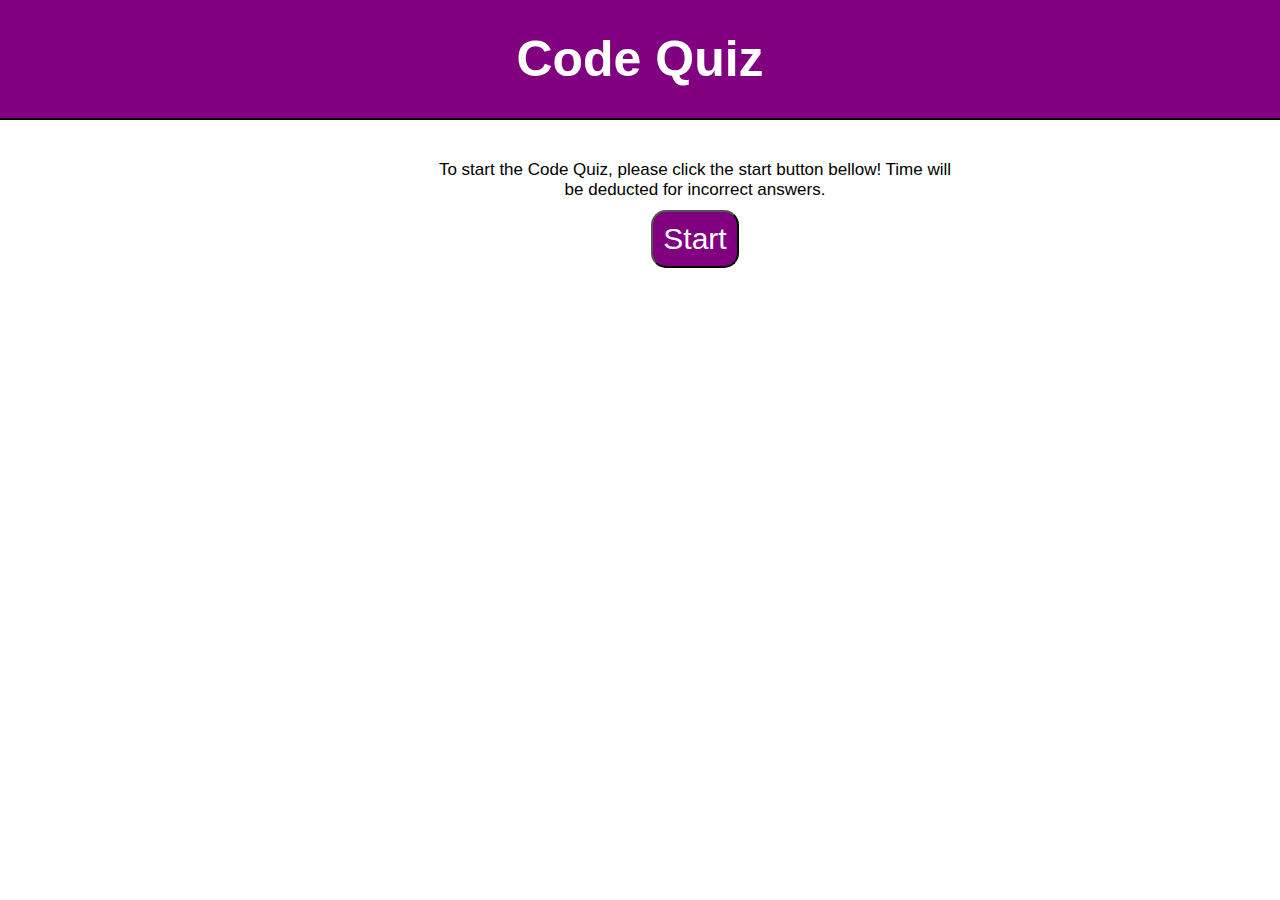
<file: index.html>
<!DOCTYPE html>
<html lang="en">

<head>
  <meta charset="UTF-8" />
  <meta name="viewport" content="width=device-width, initial-scale=1.0" />
  <link rel="stylesheet" href="./assets/css/style.css">
  <title>Code Quiz SMM</title>
</head>

<body>
  <header>
    <h1>Code Quiz</h1>
  </header>

  <div class="container">
    <h2 id="timer-title" class="timer-title"></h2>
    <div id="timer"></div>

    <div id="question"></div>

    <ul id="option-list"></ul>

    <div id="question-result"></div>

    <div id="end-game" class="hide">
      <div class="button-container">
        <p class="high-score-screen">Score: <span id="score-number"></span></p>
        <p class="initials-text-box">Enter initials: <input type="text" id="initials" /></p>
        <button class="button-score">Save</button>
      </div>
      <div class="link-container">
        <a href="./highscores.html" class="high-scores-link">High Score Page</a>
      </div>
    </div>

  </div>

  <script src="./assets/js/script.js"></script>
</body>

</html>
</file>
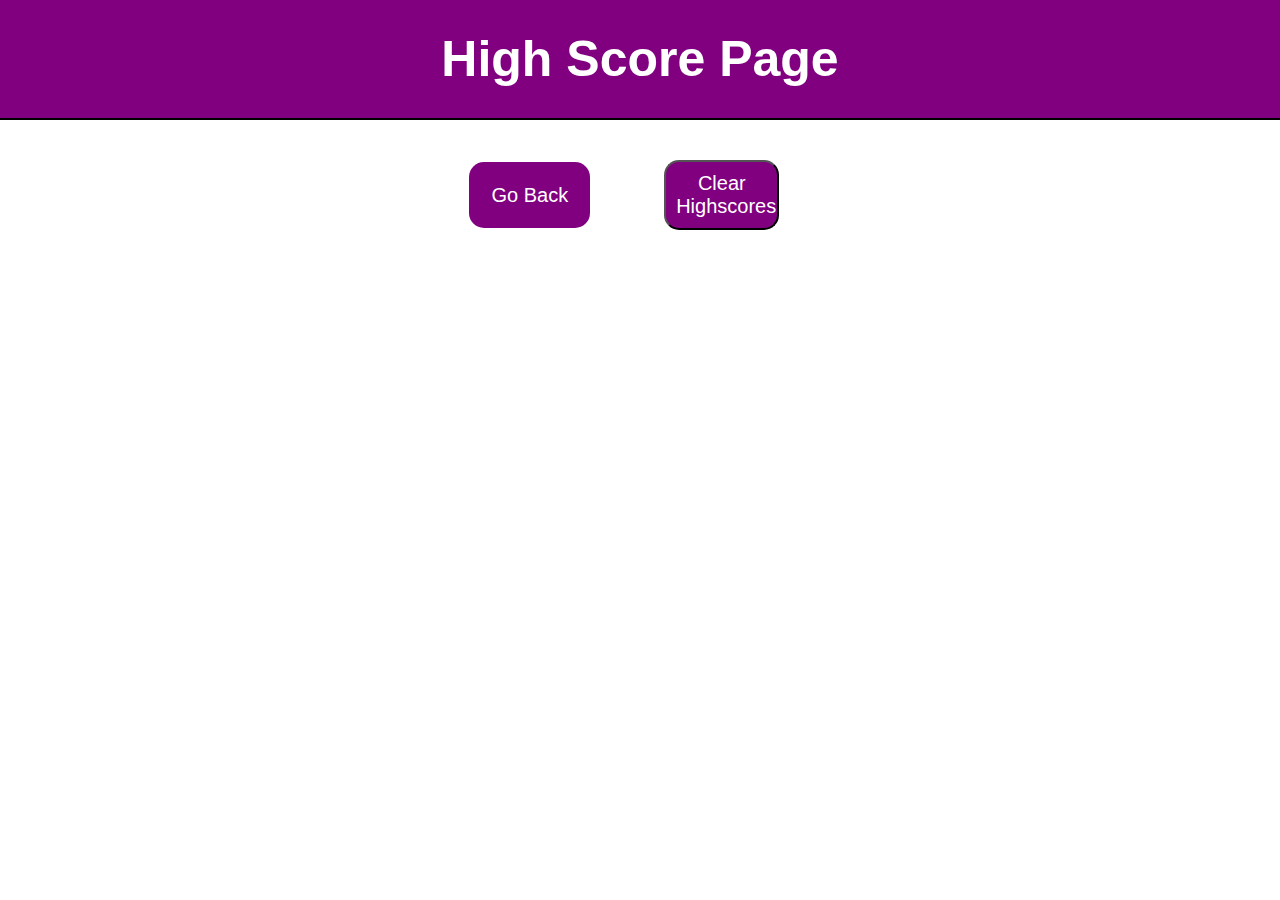
<file: highscores.html>
<!DOCTYPE html>
<html lang="en">

<head>
    <meta charset="UTF-8">
    <meta http-equiv="X-UA-Compatible" content="IE=edge">
    <meta name="viewport" content="width=device-width, initial-scale=1.0">
    <link rel="stylesheet" href="./assets/css/highscores.css">
    <title>High Score Page</title>
</head>

<body>
    <header>
        <h1>High Score Page</h1>
    </header>

    <div id="high-scores">
        <ul id="high-score-list"></ul>
        <div id="go-back">
            <a href="index.html" id="go-back-link">Go Back</a>
        </div>
        <div id="clear">
            <button id="clear-score">Clear Highscores</button>
        </div>
    </div>

    <script src="./assets/js/highscores.js"></script>
</body>

</html>
</file>
<file: assets/css/style.css>
* {
    margin: 0;
    padding: 0;
    box-sizing: border-box;
}

body {
    background-color: white;
    font-family: Verdana, Geneva, Tahoma, sans-serif;
    overflow-x: hidden;
}

header {
    padding: 30px 35px;
    border-bottom: 2px solid black;
    background-color: purple;
    display: flex;
    flex-wrap: wrap;
    position: -webkit-sticky;
    position: sticky;
    top: 0;
    z-index: 999;
    
}

header h1 {
    text-align: center;
    margin: 0 auto;
    font-size: 50px;
    color: white;
}

.container {
    width: 50%;
    margin: 30px auto;
    display: flex;
    flex-wrap: column;
    justify-content: space-between;
    align-items: center;

}

.paragraph-container {
    margin: 0 auto;
    text-align: center;
}

.paragraph {
    font-size: 17px;
    padding: 10px 5px;
}


.start-btn {
    background-color: purple;
    padding: 10px;
    font-size: 30px;
    color: white;
    border-radius: 15px;
    margin: 0 auto;
}

.start-btn:hover {
    background: #cc00ff;
    color: white;
}

#timer {
    font-size: 20px;
    font-weight: bold;
    padding: 25px;
}

#timer-title{
    font-size: 26px;
    font-weight: bold;
    padding: 10px 0px;
}

#question {
    padding: 30px 30px;
    font-size: 20px;
}

.question-options {
    background-color: purple;
    padding: 10px;
    font-size: 25px;
    color: white;
    border-radius: 15px;
    margin: 0 auto;
    border: black solid;
}

.question-options:hover {
    background: #cc00ff;
    color: white;
}

.correct {
    background-color: purple;
    font-size: 25px;
    color: white;
    border-radius: 15px;
    margin: 0 auto;
}


.button-container, .link-container{
    text-align: center;
    padding: 15px;
    margin: 0 auto;
}

.high-score-screen {
   font-size: 30px;
   font-weight: bold;
   padding: 15px;
}

.initials-text-box {
    padding: 10px;
    font-size: 20px;
}

#initials {
    font-size: 20px;
    border-radius: 15px;
    margin: 0 auto;
}

.button-score {
    background-color: purple;
    padding: 10px 10px;
    font-size: 20px;
    color: white;
    border-radius: 15px;
    margin: 0 auto;
    width: 45%;
}

.button-score:hover, .high-scores-link:hover {
    background: #cc00ff;
    color: white;
}

.high-scores-link {
    text-decoration: none;
    background-color: purple;
    padding: 13px;
    font-size: 20px;
    color: white;
    border-radius: 15px;
    margin: 20px auto;
    width: 100%;
    border: black solid 2px;
}

.hide {
    display: none;
}
</file>
<file: assets/css/highscores.css>
* {
    margin: 0;
    padding: 0;
    box-sizing: border-box;
}

body {
    background-color: white;
    font-family: Verdana, Geneva, Tahoma, sans-serif;
    overflow-x: hidden;
}

header {
    padding: 30px 35px;
    border-bottom: 2px solid black;
    background-color: purple;
    display: flex;
    flex-wrap: wrap;
    position: -webkit-sticky;
    position: sticky;
    top: 0;
    z-index: 999;
}

header h1 {
    text-align: center;
    margin: 0 auto;
    font-size: 50px;
    color: white;
}

#high-scores {
    width: 30%;
    margin: 30px auto;
    display: flex;
    flex-wrap: column;
    justify-content: space-around;
    align-items: center;
}

#go-back, #clear {
    text-align: center;
    padding: 10px;
    margin: 0 auto;
}

#go-back-link {
    text-decoration: none;
    background-color: purple;
    padding: 22px;
    font-size: 20px;
    color: white;
    border-radius: 15px;
    margin: 20px auto;
    width: 100%;
}

#clear-score {
    background-color: purple;
    padding: 10px 10px;
    font-size: 20px;
    color: white;
    border-radius: 15px;
    margin: 0 auto;
    width: 65%;
}

#go-back-link:hover, #clear-score:hover {
    background: #cc00ff;
    color: white;
}
</file>
